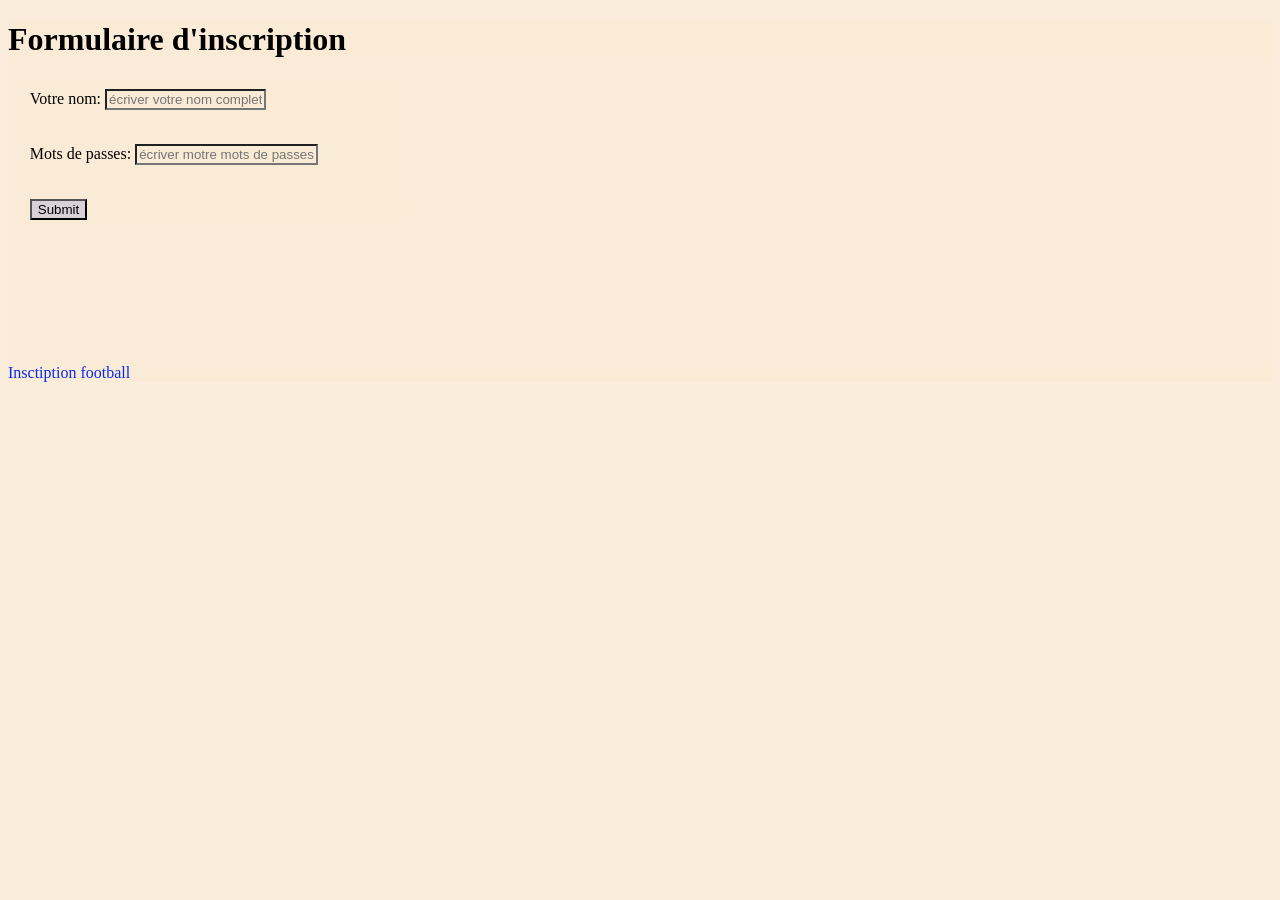
<file: index.html>
<!DOCTYPE html>
<html lang="en">
<head>
    <link rel="stylesheet" href="css/style.css">
    <meta charset="UTF-8">
    <meta name="viewport" content="width=device-width, initial-scale=1.0">
    <title>Formulaire d'inscription</title>
</head>
<body>
    <h1>Formulaire d'inscription</h1>

    <form action="#" method="get">
        <div>
            <label for="nom">Votre nom: </label>
            <input type="text" id="nom" name="nom" placeholder="écriver votre nom complet">
        </div>

        <div>
            <label for="passWord">Mots de passes: </label>
            <input type="password" id="passWord" name="passWord" placeholder="écriver motre mots de passes">
        </div>

        <div class="div_submit">
            <input  type="submit" id="submit">
        </div>

    </form>

    <section class="sectionLien">
        <a href="inscriptionFoot.html">Insctiption football</a>
    </section>
</body>
</html>
</file>
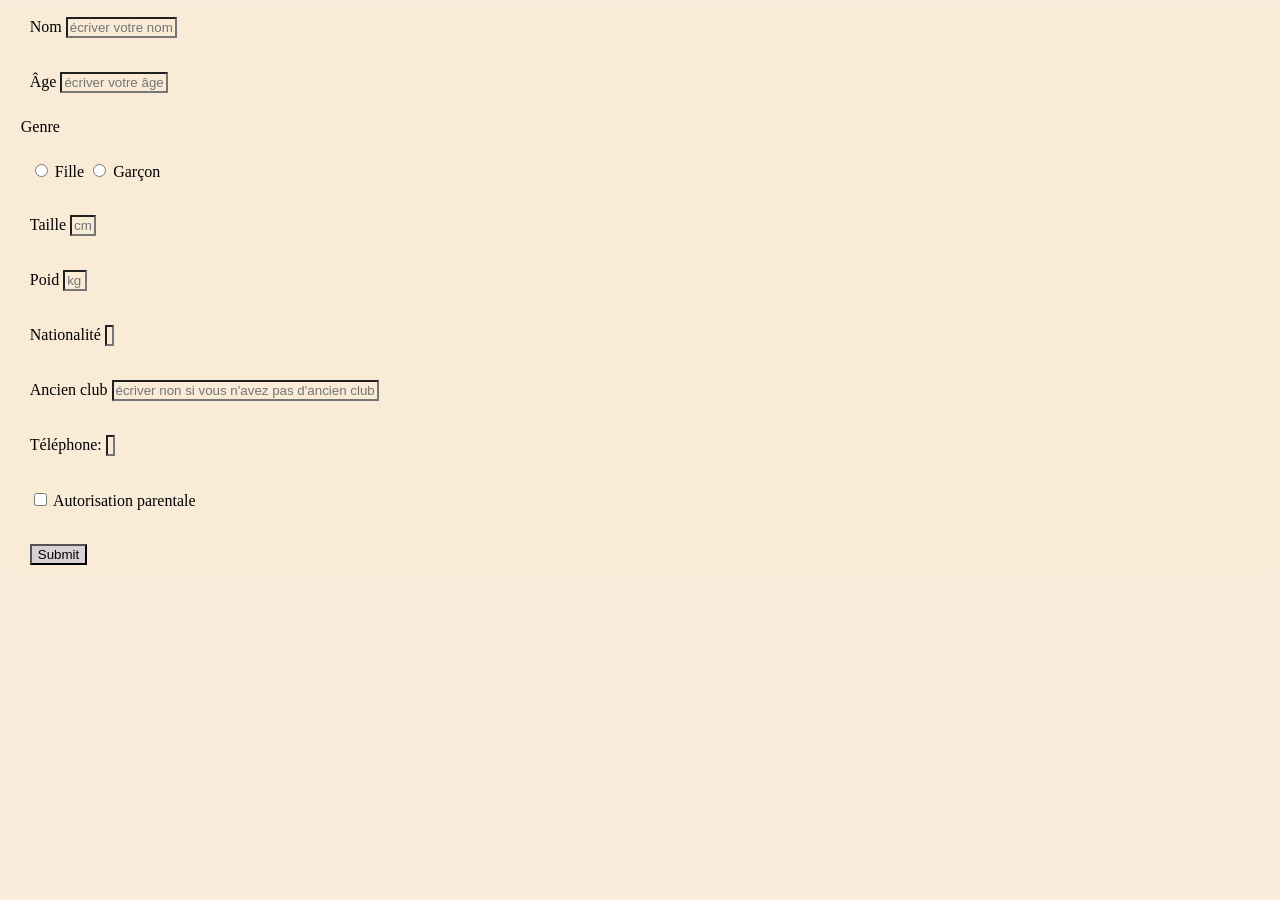
<file: inscriptionFoot.html>
<!DOCTYPE html>
<html lang="en">
<head>
    <link rel="stylesheet" href="css/style.css">
    <meta charset="UTF-8">
    <meta name="viewport" content="width=device-width, initial-scale=1.0">
    <title>Insctiption fooball</title>
</head>
<body>
    <section class="sectionFoot">
        <form action="#" method="get" class="form_foot">
            <div>
                <label for="nom">Nom</label>
                <input type="text" id="nom" name="nom" placeholder="écriver votre nom">
            </div>

            <div>
                <label for="age">Âge</label>
                <input type="number" id="age" name="age" placeholder="écriver votre âge">
            </div>

                <label for="genre">Genre</label>
            <div>
                <input type="radio" id="genre" name="genre" value="fille" >
                <label for="genre">Fille</label>

                <input type="radio" id="genre" name="genre" value="Garçon" >
                <label for="genre">Garçon</label>

            </div>

            <div>
                <label for="taille">Taille </label>
                <input type="number" id="taille" name="taille" placeholder="cm">
            </div>

            <div>
                <lable for="poid">Poid</lable>
                <input type="number" name="poid" id="poid" placeholder="kg">
            </div>

            <div>
                <label for="nationalite">Nationalité</label>
                <input type="text" id="nationalite" name="nationalite">
            </div>

            <div>
                <label for="ancienClub">Ancien club</label>
                <input type="text" id="ancienClub" name="ancienClub" placeholder="écriver non si vous n'avez pas d'ancien club" class="input_ancienClub">
            </div>

            <div>
                <label for="numeroTel">Téléphone:</label>
                <input type="tel" id="numeroTel" name="numeroTel">
            </div>

            <div>
                <input type="checkbox" id="autorisationParentale" name="autorisationParentale" value="oui" >
                <label for="autorisationParentale">Autorisation parentale</label>
            </div>

            <div>
                <input type="submit" >
            </div>
            
        </form>
    </section>

</body>
</html>
</file>
<file: css/style.css>
*{
    background-color: rgba(250, 235, 215, 0.856);
}

form{
    display: flex;
    width: 30vw;
    gap: 1rem;
    flex-direction: column;
    margin-left: 1vw;
    
}

div input[type="submit"]
{
    background-color: rgba(103, 113, 216, 0.214);
    
}

.div_submit{
    width: 100%; /* Si on veut forcer un élément pourqu'il revient à la ligne, 0on lui donne une propriété whidth:100%; */
    display: flex;
    justify-content: flex-start;

}

input{
    field-sizing: content; /* adapte le tableaux pourque le texte du tableau*/
}

.sectionFoot{
    display: flex;
    justify-content: flex-start;
    
}

form div{
    margin: 1vh;
    
}

a{
    text-decoration: none;
    color: rgb(12, 42, 234);
    
}

.sectionLien{
    margin-top: 15vh;
    display: flex;

}
</file>
